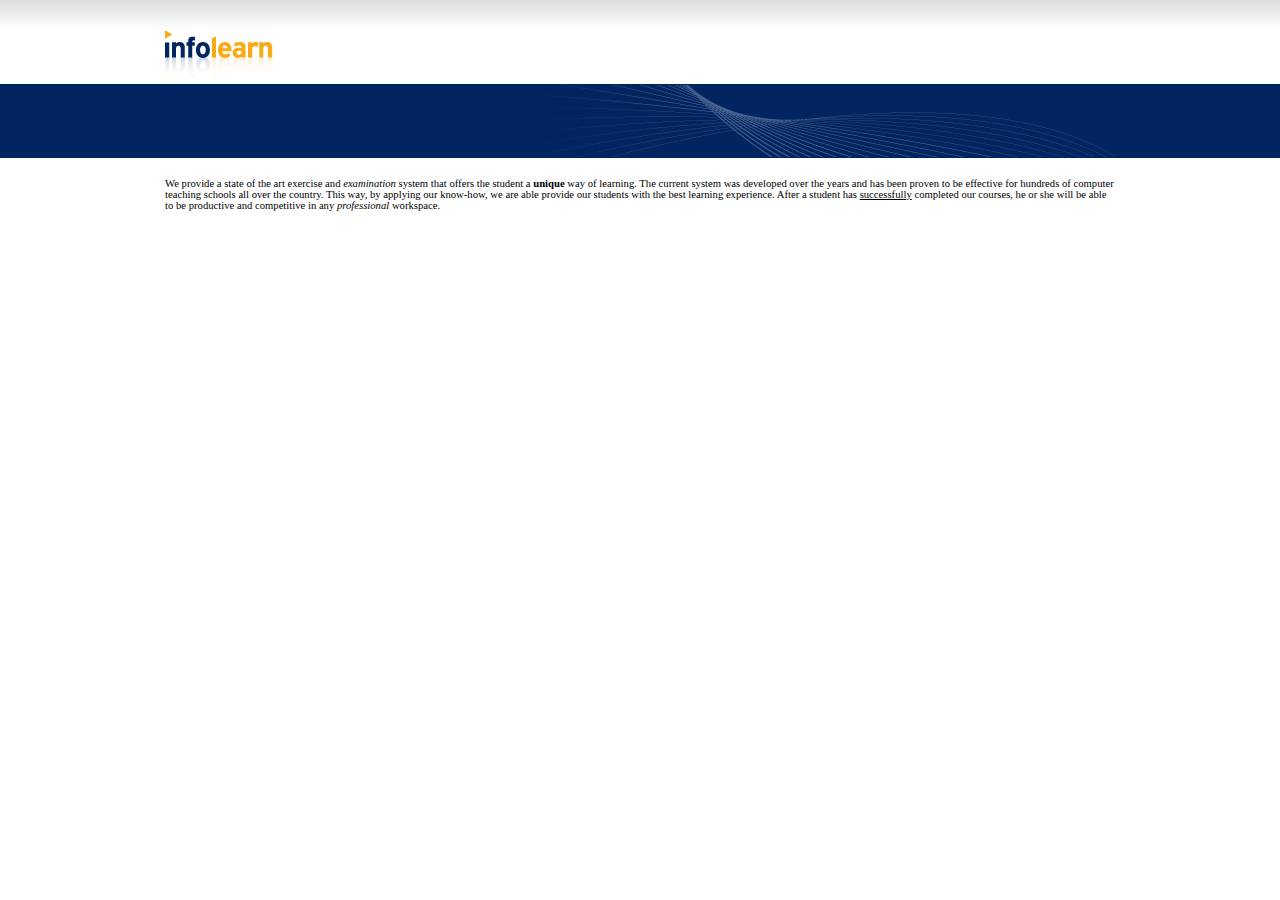
<file: 80107/index.html>
<html>
	<head>
		<meta http-equiv="Content-Type" content="text/html; charset=utf-8" />
		<meta http-equiv="X-UA-Compatible" content="IE=7" />
		
		<link rel="stylesheet" href="style.css" type="text/css" /> 
		
		<title>INFOlearn HTML</title>
	</head>
	
	<body>
		
		<div id="logo" class="centered width-950"></div>
		<div id="header"><div class="wave centered width-950"></div></div>
		<div id="content" class="centered width-950">
				
			<p>We provide a state of the art exercise and <i>examination</i> system that offers the
			student a <b>unique</b> way of learning. The current system was developed over the years
			and has been proven to be effective for hundreds of computer teaching schools
			all over the country. This way, by applying our know-how, we are able provide
			our students with the best learning experience. After a student has <u>successfully</u>
			completed our courses, he or she will be able to be productive and competitive
			in any <i>professional</i> workspace.</p>	

		</div>
		
	</body>
</html>
</file>
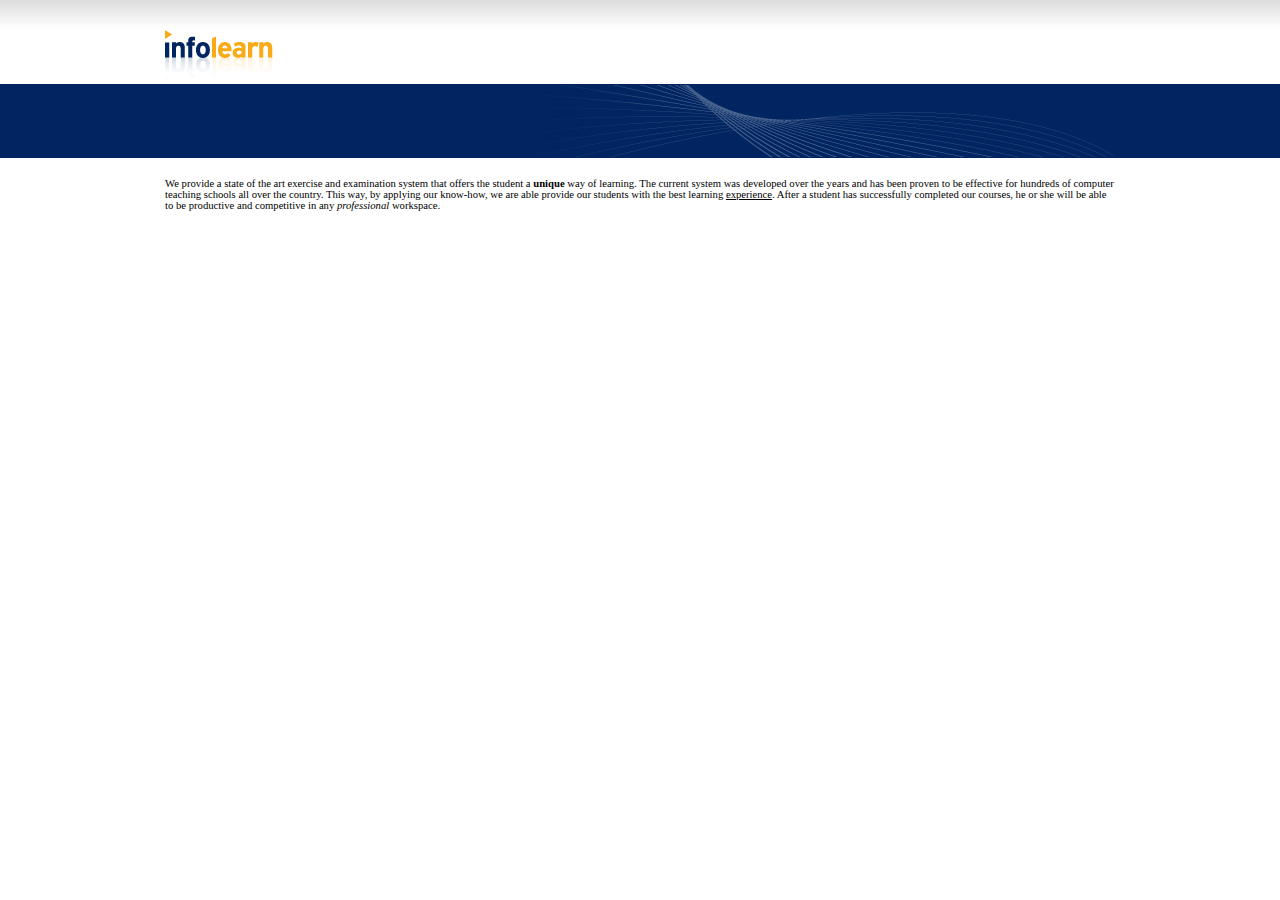
<file: 80110/index.html>
<html>
	<head>
		<meta http-equiv="Content-Type" content="text/html; charset=utf-8" />
		<meta http-equiv="X-UA-Compatible" content="IE=7" />
		
		<link rel="stylesheet" href="style.css" type="text/css" /> 
		
		<title>INFOlearn HTML</title>
	</head>
	
	<body>
		
		<div id="logo" class="centered width-950"></div>
		<div id="header"><div class="wave centered width-950"></div></div>
		<div id="content" class="centered width-950">
				
			<p>We provide a state of the art exercise and examination system that offers the
			student a <b>unique</b> way of learning. The current system was developed over the years
			and has been proven to be effective for hundreds of computer teaching schools
			all over the country. This way, by applying our know-how, we are able provide
			our students with the best learning <u>experience</u>. After a student has successfully
			completed our courses, he or she will be able to be productive and competitive
			in any <i>professional</i> workspace.</p>
			
		</div>
		
	</body>
</html>
</file>
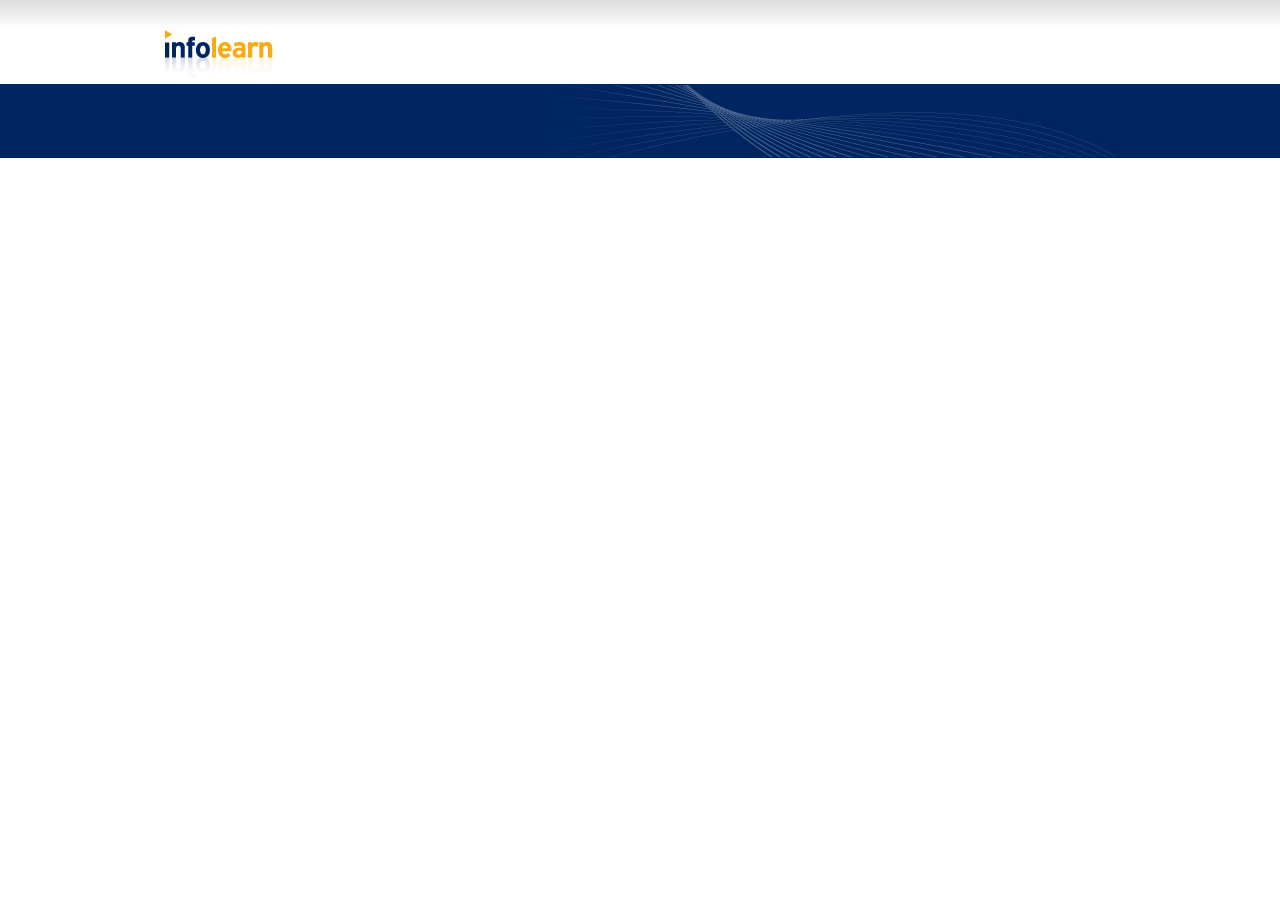
<file: 80255/index.html>
<html>
	<head>
		<meta http-equiv="Content-Type" content="text/html; charset=utf-8" />
		<meta http-equiv="X-UA-Compatible" content="IE=7" />
		
		<link rel="stylesheet" href="style.css" type="text/css" /> 
		
		<title>Hello World</title>
	</head>
	
	<body>
		<div id="logo" class="centered width-950"></div>
		<div id="header"><div class="wave centered width-950"></div></div>
		<div id="content" class="centered width-950">
				
				
				
		</div>
	</body>
</html>
</file>
<file: 80107/style.css>
body
{
	background-color: #FFFFFF;
	margin: 0px;
	padding-top: 30px;
	background-repeat: repeat-x;
	background-image: url('top_pixel.gif');
	font-family: verdana;
	font-weight: normal;
	font-size: 8pt;
	color: #000000;
}

.width-950 {
	width: 950px;
}

.centered 
{
	margin: 0 auto;
}

#logo
{		
	height: 54px;
	background-image: url('infolearn.gif');
	background-repeat: no-repeat;
}

#header
{
	background-color: #002561;
}
	.wave
	{
		height: 74px;
		background-image: url('header.gif');
		background-repeat: no-repeat;
		background-position: right;
	}

#content
{
	margin-top: 20px;
}
</file>
<file: 80110/style.css>
body
{
	background-color: #FFFFFF;
	margin: 0px;
	padding-top: 30px;
	background-repeat: repeat-x;
	background-image: url('top_pixel.gif');
	font-family: verdana;
	font-weight: normal;
	font-size: 8pt;
	color: #000000;
}

.width-950 {
	width: 950px;
}

.centered 
{
	margin: 0 auto;
}

#logo
{		
	height: 54px;
	background-image: url('infolearn.gif');
	background-repeat: no-repeat;
}

#header
{
	background-color: #002561;
}
	.wave
	{
		height: 74px;
		background-image: url('header.gif');
		background-repeat: no-repeat;
		background-position: right;
	}

#content
{
	margin-top: 20px;
}
</file>
<file: 80255/style.css>
body
{
	background-color: #FFFFFF;
	margin: 0px;
	padding-top: 30px;
	background-repeat: repeat-x;
	background-image: url('top_pixel.gif');
	font-family: verdana;
	font-weight: normal;
	font-size: 8pt;
	color: #000000;
}

.width-950 {
	width: 950px;
}

.centered 
{
	margin: 0 auto;
}

#logo
{		
	height: 54px;
	background-image: url('infolearn.gif');
	background-repeat: no-repeat;
}

#header
{
	background-color: #002561;
}
	.wave
	{
		height: 74px;
		background-image: url('header.gif');
		background-repeat: no-repeat;
		background-position: right;
	}

#content
{
	margin-top: 20px;
}
</file>
